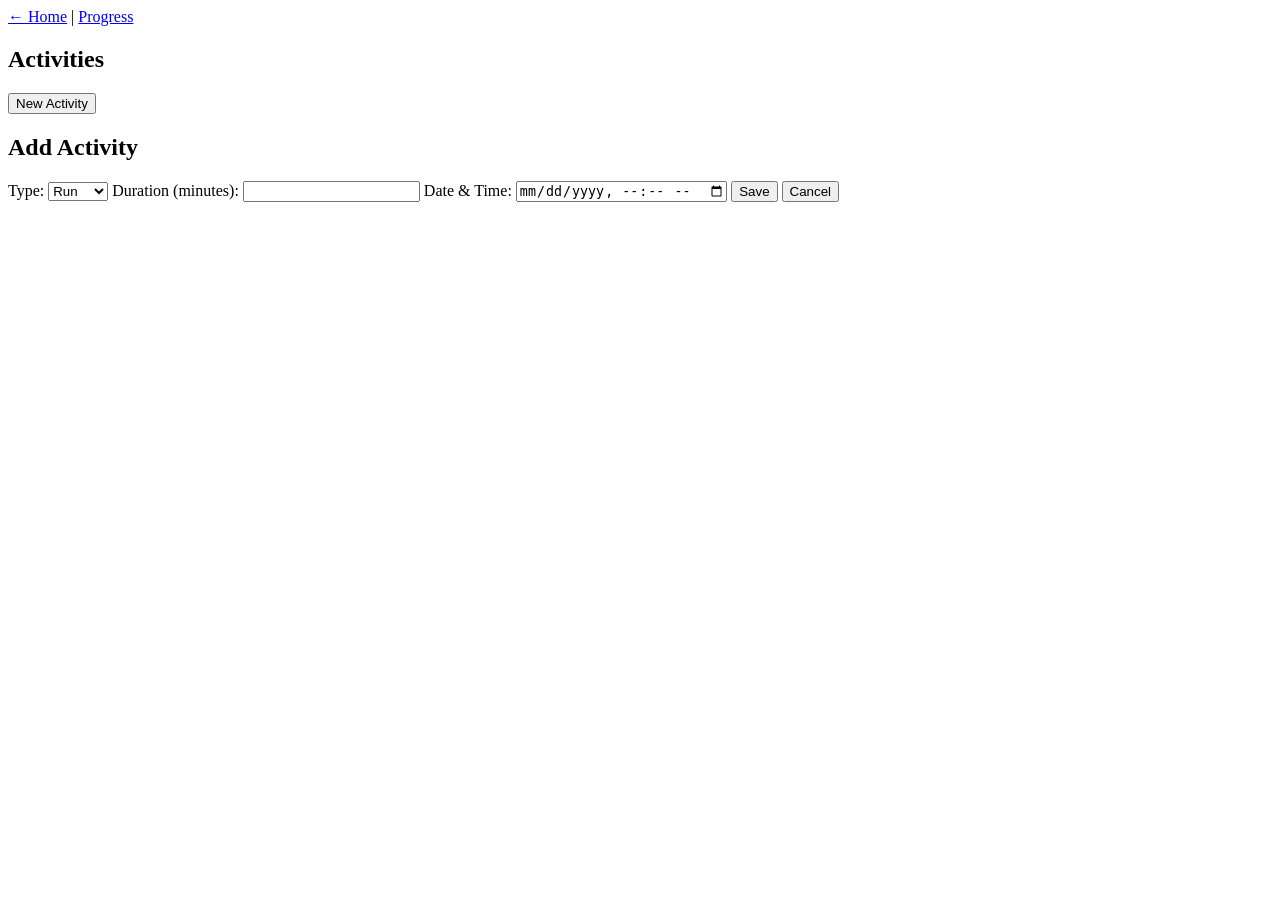
<file: src/activities/activities.html>
<!doctype html>
<html lang="en">
  <head>
    <meta charset="UTF-8" />
    <meta name="viewport" content="width=device-width, initial-scale=1.0" />
    <title>Activities</title>
  </head>
  <body>
    <nav class="topbar">
      <div class="links">
        <a href="index.html" class="link">← Home</a>
        <span>|</span>
        <a href="progress.html" class="link">Progress</a>
      </div>
      <h1>Activities</h1>
      <button id="new-activity-btn">New Activity</button>
    </nav>

    <div class="content">
      <aside class="filters" id="filters"></aside>

      <main class="activity-list" id="activity-list"></main>
    </div>

    <div class="modal hidden" id="activity-modal">
      <div class="modal-content">
        <h2>Add Activity</h2>

        <label>Type:</label>
        <select id="activity-type">
          <option value="run">Run</option>
          <option value="gym">Gym</option>
          <option value="code">Code</option>
          <option value="uni">Uni</option>
          <option value="fun">Fun</option>
          <option value="waste">Waste</option>
        </select>
        
        <label>Duration (minutes):</label>
        <input type="number" id="activity-minutes" min="1" />

        <label>Date & Time:</label>
        <input type="datetime-local" id="activity-datetime" />

        <button id="save-activity-btn">Save</button>
        <button id="cancel-modal-btn">Cancel</button>
      </div>
  </body>
</html>
</file>
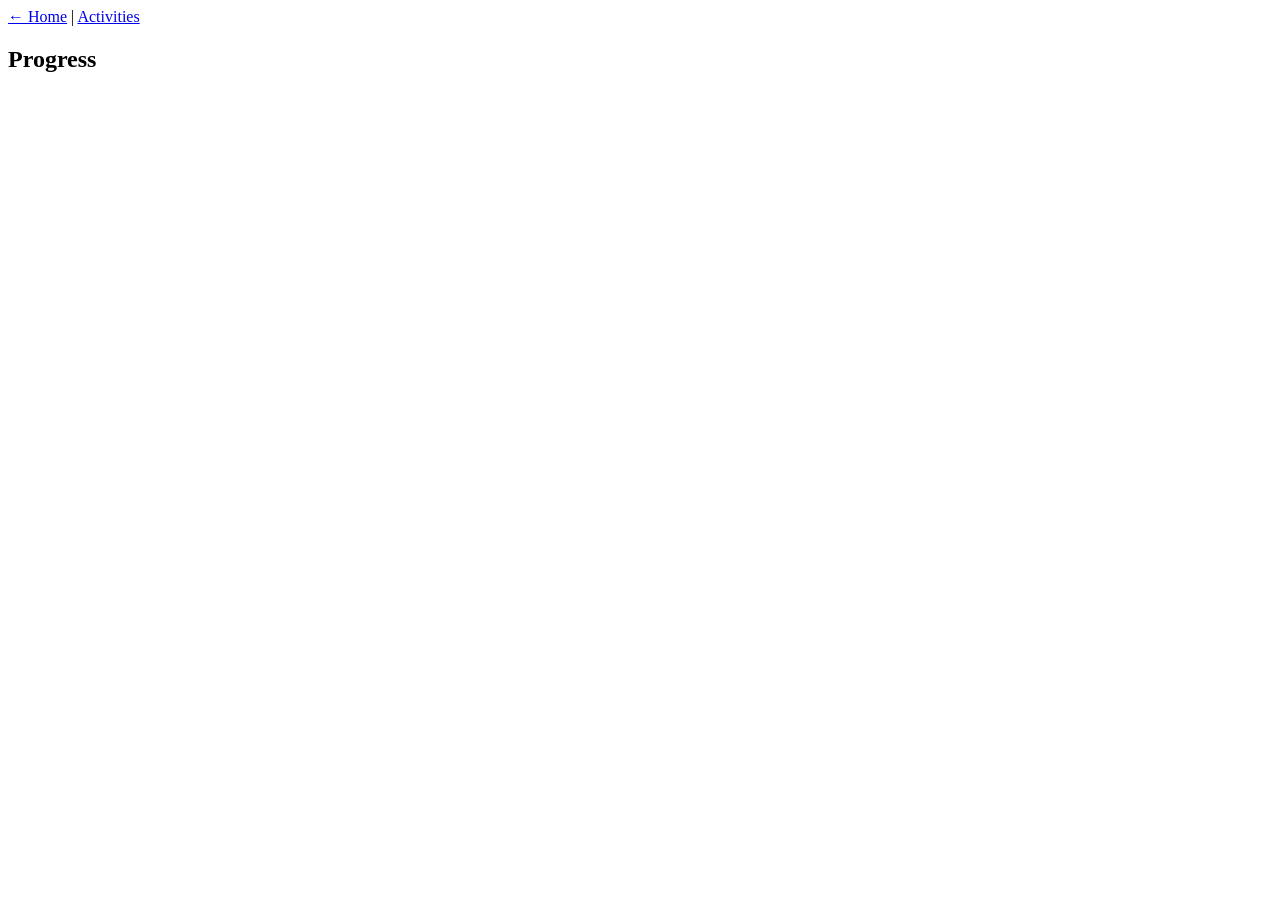
<file: src/progress/progress.html>
<!doctype html>
<html lang="en">
  <head>
    <meta charset="UTF-8" />
    <meta name="viewport" content="width=device-width, initial-scale=1.0" />
    <title>Progress</title>
  </head>
  <body>
    <nav class="topbar">
      <div class="links">
        <a href="index.html" class="link">← Home</a>
        <span>|</span>
        <a href="activities.html" class="link">Activities</a>
      </div>
      <h1>Progress</h1>
    </nav>

    <div class="content">
      <div id="type-tabs" class="tabs"></div>

      <div class="graph-area">
        <canvas id="progress-canvas" width="800" height="400"></canvas>
      </div>
    </div>
  </body>
</html>
</file>
